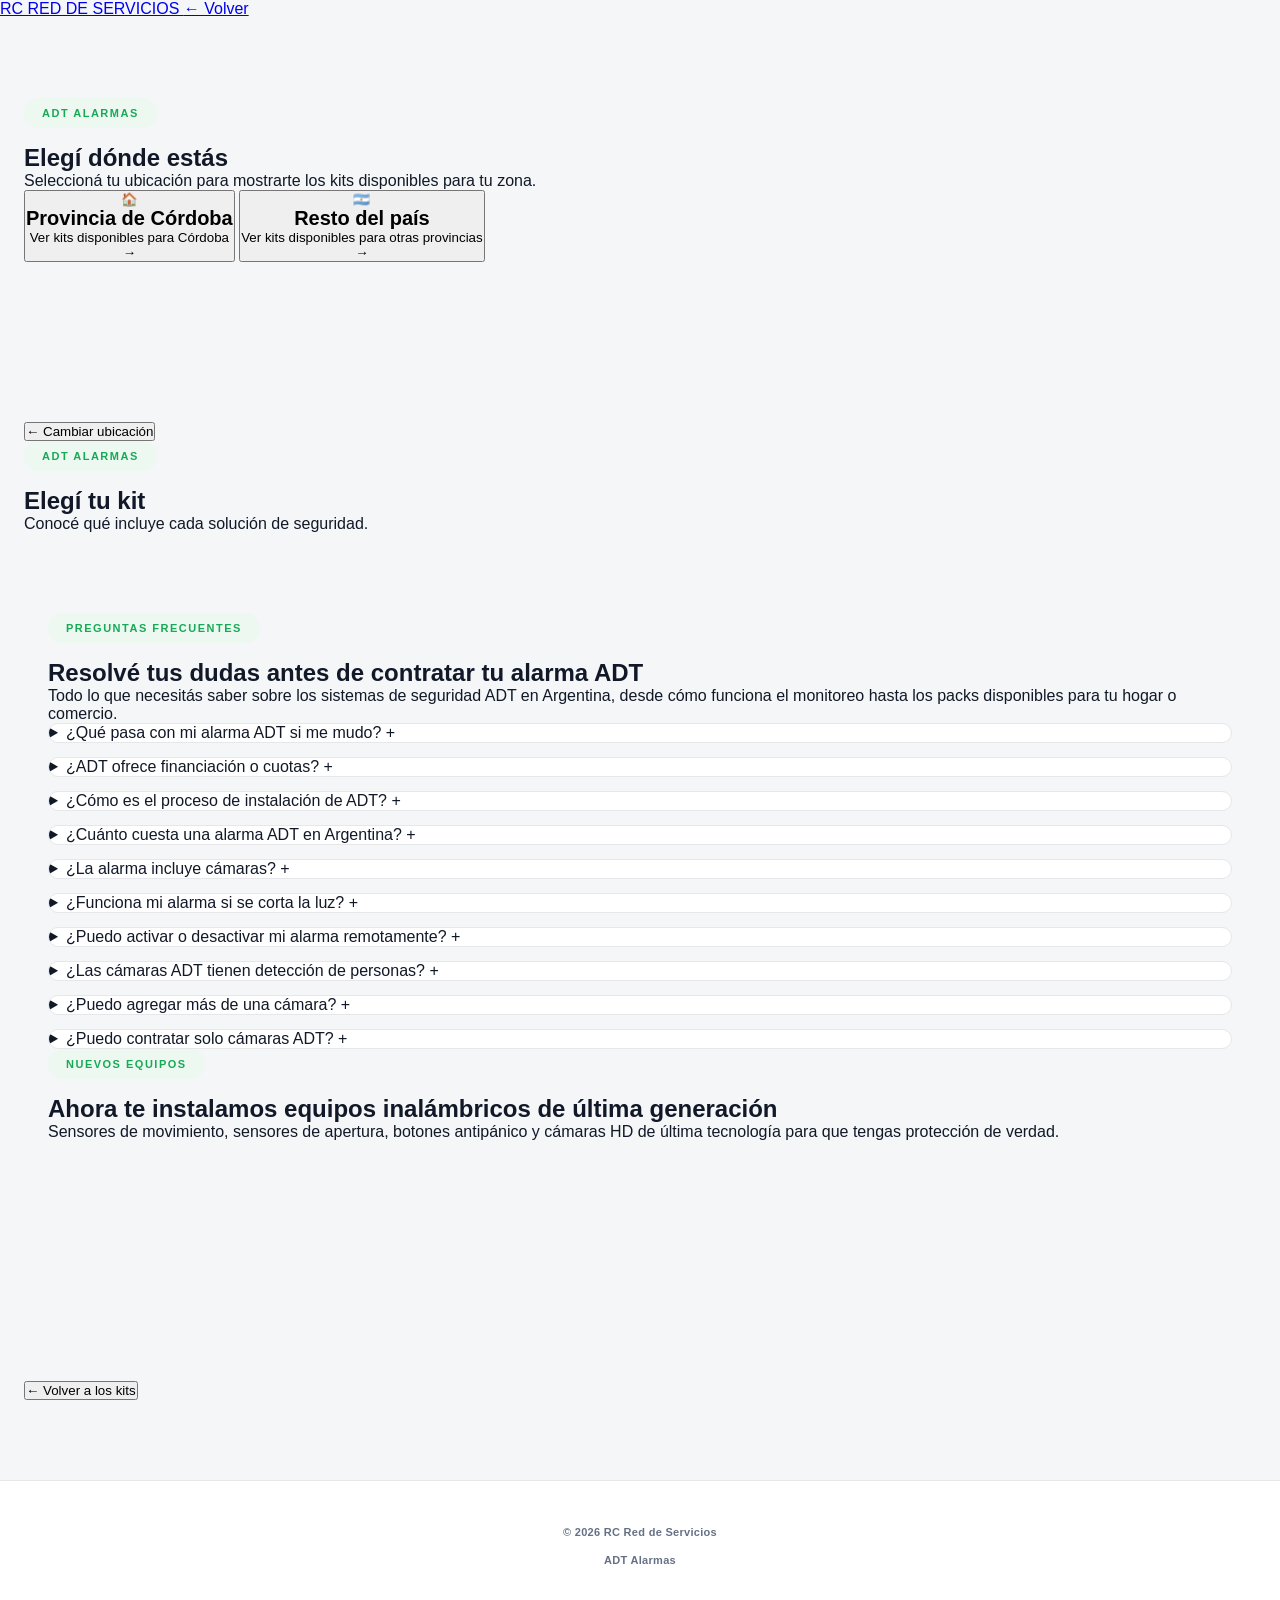
<file: adt.html>
<!DOCTYPE html>
<html lang="es">

<head>

    <meta charset="UTF-8">

    <meta
        name="viewport"
        content="width=device-width, initial-scale=1.0"
    >

    <title>ADT Alarmas | RC Red de Servicios</title>

    <meta
        name="description"
        content="Conocé los kits de ADT Alarmas disponibles para Córdoba y el resto del país."
    >

    <link
        rel="stylesheet"
        href="adt.css"
    >

</head>


<body>


    <!-- =====================================================
         HEADER
    ====================================================== -->

    <header class="adt-header">

        <div class="adt-header-inner">

            <a
                href="index.html"
                class="adt-logo"
            >
                RC RED DE SERVICIOS
            </a>

            <a
                href="index.html"
                class="back-link"
            >
                ← Volver
            </a>

        </div>

    </header>



    <!-- =====================================================
         CONTENEDOR PRINCIPAL
    ====================================================== -->

    <main class="adt-main">



        <!-- =================================================
             PANTALLA UBICACIÓN
        ================================================== -->

        <section
            id="location-screen"
            class="screen active"
        >

            <div class="screen-content">

                <span class="eyebrow">
                    ADT ALARMAS
                </span>

                <h1>
                    Elegí dónde estás
                </h1>

                <p class="intro">
                    Seleccioná tu ubicación para mostrarte
                    los kits disponibles para tu zona.
                </p>



                <div class="location-grid">


                    <!-- CÓRDOBA -->

                    <button
                        class="location-card"
                        data-location="cordoba"
                    >

                        <div class="location-icon">
                            🏠
                        </div>

                        <div>

                            <h2>
                                Provincia de Córdoba
                            </h2>

                            <p>
                                Ver kits disponibles
                                para Córdoba
                            </p>

                        </div>

                        <span class="arrow">
                            →
                        </span>

                    </button>



                    <!-- RESTO DEL PAÍS -->

                    <button
                        class="location-card"
                        data-location="resto-pais"
                    >

                        <div class="location-icon">
                            🇦🇷
                        </div>

                        <div>

                            <h2>
                                Resto del país
                            </h2>

                            <p>
                                Ver kits disponibles
                                para otras provincias
                            </p>

                        </div>

                        <span class="arrow">
                            →
                        </span>

                    </button>


                </div>

            </div>

        </section>



        <!-- =================================================
             PANTALLA KITS
        ================================================== -->

        <section
            id="kits-screen"
            class="screen"
        >

            <div class="screen-content wide">


                <!-- CAMBIAR UBICACIÓN -->

                <button
                    id="back-location"
                    class="back-button"
                >
                    ← Cambiar ubicación
                </button>



                <!-- ENCABEZADO -->

                <div class="section-heading">

                    <span
                        id="location-label"
                        class="eyebrow"
                    >
                        ADT ALARMAS
                    </span>

                    <h1>
                        Elegí tu kit
                    </h1>

                    <p>
                        Conocé qué incluye cada solución
                        de seguridad.
                    </p>

                </div>



                <!-- KITS -->

                <div
                    id="kits-grid"
                    class="kits-grid"
                >
                    <!-- Los kits se generan mediante JavaScript -->
                </div>



                <!-- =================================================
                     PREGUNTAS FRECUENTES ADT
                ================================================== -->

                <section class="faq-section">


                    <div class="faq-heading">

                        <span class="eyebrow">
                            PREGUNTAS FRECUENTES
                        </span>

                        <h2>
                            Resolvé tus dudas antes de contratar tu alarma ADT
                        </h2>

                        <p>
                            Todo lo que necesitás saber sobre los sistemas
                            de seguridad ADT en Argentina, desde cómo funciona
                            el monitoreo hasta los packs disponibles para tu
                            hogar o comercio.
                        </p>

                    </div>



                    <div class="faq-list">



                        <!-- PREGUNTA 1 -->

                        <details class="faq-item">

                            <summary>
                                <span>
                                    ¿Qué pasa con mi alarma ADT si me mudo?
                                </span>

                                <span class="faq-icon">
                                    +
                                </span>
                            </summary>

                            <div class="faq-answer">

                                <p>
                                    El sistema ADT es relocalizable: podés
                                    solicitar el traslado e instalación del
                                    equipo en tu nuevo domicilio.
                                </p>

                                <p>
                                    El servicio de mudanza lo coordina
                                    directamente el equipo de ADT y tiene un
                                    costo que se informa al momento de la
                                    solicitud.
                                </p>

                                <p>
                                    Si el nuevo domicilio requiere equipamiento
                                    adicional por tener más accesos o mayor
                                    superficie, un asesor te arma una propuesta
                                    actualizada.
                                </p>

                            </div>

                        </details>



                        <!-- PREGUNTA 2 -->

                        <details class="faq-item">

                            <summary>

                                <span>
                                    ¿ADT ofrece financiación o cuotas?
                                </span>

                                <span class="faq-icon">
                                    +
                                </span>

                            </summary>

                            <div class="faq-answer">

                                <p>
                                    Sí, contamos con opciones de financiación
                                    para la contratación de tu sistema de
                                    seguridad ADT.
                                </p>

                                <p>
                                    Las condiciones de cuotas y medios de pago
                                    se informan al momento de la cotización
                                    personalizada, ya que pueden variar según
                                    las promociones vigentes.
                                </p>

                                <p>
                                    Te recomendamos cotizar online para conocer
                                    las opciones disponibles actualmente para
                                    tu zona.
                                </p>

                            </div>

                        </details>



                        <!-- PREGUNTA 3 -->

                        <details class="faq-item">

                            <summary>

                                <span>
                                    ¿Cómo es el proceso de instalación de ADT?
                                </span>

                                <span class="faq-icon">
                                    +
                                </span>

                            </summary>

                            <div class="faq-answer">

                                <p>
                                    La instalación la realiza un técnico
                                    certificado de ADT directamente en tu
                                    domicilio o comercio, en toda Argentina.
                                </p>

                                <p>
                                    El proceso incluye la colocación del panel
                                    de control, los sensores de movimiento, los
                                    contactos magnéticos en puertas y ventanas,
                                    y las cámaras si las incluiste en tu pack.
                                </p>

                                <p>
                                    Una vez instalado, el técnico te explica el
                                    funcionamiento del sistema y te ayuda a
                                    configurar la app en tu celular.
                                </p>

                            </div>

                        </details>



                        <!-- PREGUNTA 4 -->

                        <details class="faq-item">

                            <summary>

                                <span>
                                    ¿Cuánto cuesta una alarma ADT en Argentina?
                                </span>

                                <span class="faq-icon">
                                    +
                                </span>

                            </summary>

                            <div class="faq-answer">

                                <p>
                                    El precio de una alarma ADT en Argentina
                                    depende del tipo de propiedad, la cantidad
                                    de sensores, las cámaras incluidas y el
                                    plan de monitoreo elegido.
                                </p>

                                <p>
                                    Los planes de monitoreo arrancan desde
                                    valores accesibles por día y frecuentemente
                                    contamos con promociones con meses de
                                    monitoreo bonificado.
                                </p>

                                <p>
                                    La forma más rápida de conocer el precio
                                    exacto para tu caso es completar la
                                    cotización online: recibís una propuesta
                                    personalizada en minutos, sin compromiso.
                                </p>

                            </div>

                        </details>



                        <!-- PREGUNTA 5 -->

                        <details class="faq-item">

                            <summary>

                                <span>
                                    ¿La alarma incluye cámaras?
                                </span>

                                <span class="faq-icon">
                                    +
                                </span>

                            </summary>

                            <div class="faq-answer">

                                <p>
                                    Los packs ADT te permiten incluir cámaras
                                    de seguridad como parte del sistema o
                                    agregarlas como complemento.
                                </p>

                                <p>
                                    Las cámaras inteligentes ADT detectan
                                    automáticamente personas desconocidas,
                                    te alertan en tiempo real y graban las
                                    24 horas con almacenamiento en nube y
                                    memoria interna.
                                </p>

                                <p>
                                    Al cotizar, un asesor te arma el pack más
                                    conveniente según la cantidad de ambientes
                                    y accesos de tu propiedad.
                                </p>

                            </div>

                        </details>



                        <!-- PREGUNTA 6 -->

                        <details class="faq-item">

                            <summary>

                                <span>
                                    ¿Funciona mi alarma si se corta la luz?
                                </span>

                                <span class="faq-icon">
                                    +
                                </span>

                            </summary>

                            <div class="faq-answer">

                                <p>
                                    Sí, el sistema de alarma ADT incluye una
                                    batería interna de respaldo que mantiene
                                    la protección activa hasta 12 horas ante
                                    un corte de energía eléctrica.
                                </p>

                                <p>
                                    Durante ese tiempo, el monitoreo continúa
                                    sin interrupciones y recibís una
                                    notificación en tu celular avisándote del
                                    corte.
                                </p>

                                <p>
                                    Cuando la electricidad se restablece, el
                                    sistema vuelve a operar con alimentación
                                    de red de forma automática.
                                </p>

                            </div>

                        </details>



                        <!-- PREGUNTA 7 -->

                        <details class="faq-item">

                            <summary>

                                <span>
                                    ¿Puedo activar o desactivar mi alarma remotamente?
                                </span>

                                <span class="faq-icon">
                                    +
                                </span>

                            </summary>

                            <div class="faq-answer">

                                <p>
                                    Sí, con la app oficial de ADT podés activar
                                    y desactivar tu alarma desde cualquier
                                    lugar del mundo, en cualquier momento.
                                </p>

                                <p>
                                    También podés consultar el estado del
                                    sistema, recibir alertas en tiempo real y
                                    controlar las cámaras sin necesidad de
                                    estar en casa.
                                </p>

                                <p>
                                    La app es compatible con Android e iOS y se
                                    conecta directamente con el panel de
                                    control instalado en tu propiedad.
                                </p>

                            </div>

                        </details>



                        <!-- PREGUNTA 8 -->

                        <details class="faq-item">

                            <summary>

                                <span>
                                    ¿Las cámaras ADT tienen detección de personas?
                                </span>

                                <span class="faq-icon">
                                    +
                                </span>

                            </summary>

                            <div class="faq-answer">

                                <p>
                                    Sí, las cámaras inteligentes ADT incorporan
                                    detección automática de personas.
                                </p>

                                <p>
                                    Cuando el sistema identifica un desconocido
                                    en tu propiedad, lanza una sirena de
                                    advertencia y te envía una notificación
                                    instantánea al celular.
                                </p>

                                <p>
                                    Además, todo queda grabado simultáneamente
                                    en la nube y en la memoria interna de cada
                                    cámara, lo que te permite revisar el
                                    historial de eventos en cualquier momento
                                    desde la app ADT.
                                </p>

                            </div>

                        </details>



                        <!-- PREGUNTA 9 -->

                        <details class="faq-item">

                            <summary>

                                <span>
                                    ¿Puedo agregar más de una cámara?
                                </span>

                                <span class="faq-icon">
                                    +
                                </span>

                            </summary>

                            <div class="faq-answer">

                                <p>
                                    Sí, podés incorporar la cantidad de cámaras
                                    que necesités según el tamaño de tu casa,
                                    departamento o comercio.
                                </p>

                                <p>
                                    El sistema ADT está diseñado para escalar:
                                    empezás con una cámara y ampliás el kit en
                                    cualquier momento sin cambiar el panel de
                                    control ni la app.
                                </p>

                                <p>
                                    Nuestros asesores te recomiendan la
                                    distribución óptima según los accesos y
                                    puntos ciegos de tu propiedad.
                                </p>

                            </div>

                        </details>



                        <!-- PREGUNTA 10 -->

                        <details class="faq-item">

                            <summary>

                                <span>
                                    ¿Puedo contratar solo cámaras ADT?
                                </span>

                                <span class="faq-icon">
                                    +
                                </span>

                            </summary>

                            <div class="faq-answer">

                                <p>
                                    Sí, contamos con Kits de Cámaras ADT que
                                    podés contratar de forma independiente,
                                    sin necesidad de incluir una alarma.
                                </p>

                                <p>
                                    Las cámaras te permiten acceder en vivo a
                                    las imágenes tanto de espacios interiores
                                    como exteriores directamente desde tu
                                    celular, las 24 horas del día.
                                </p>

                                <p>
                                    Todos los modelos incluyen reconocimiento
                                    de personas, audio de doble vía,
                                    almacenamiento en memoria interna y calidad
                                    HD.
                                </p>

                                <p>
                                    Es ideal para hogares y comercios en toda
                                    Argentina que buscan vigilancia sin la
                                    complejidad de un sistema completo.
                                </p>

                            </div>

                        </details>



                    </div>



                    <!-- =================================================
                         NUEVOS EQUIPOS
                    ================================================== -->

                    <div class="new-equipment-section">

                        <div class="new-equipment-content">

                            <span class="eyebrow">
                                NUEVOS EQUIPOS
                            </span>

                            <h2>
                                Ahora te instalamos equipos inalámbricos de última generación
                            </h2>

                            <p>
                                Sensores de movimiento, sensores de apertura,
                                botones antipánico y cámaras HD de última
                                tecnología para que tengas protección de verdad.
                            </p>

                        </div>

                    </div>


                </section>


            </div>

        </section>



        <!-- =================================================
             PANTALLA DETALLE
        ================================================== -->

        <section
            id="detail-screen"
            class="screen"
        >

            <div class="screen-content detail-container">


                <button
                    id="back-kits"
                    class="back-button"
                >
                    ← Volver a los kits
                </button>


                <div
                    id="kit-detail"
                    class="kit-detail"
                >
                    <!-- El contenido se genera mediante JS -->
                </div>


            </div>

        </section>


    </main>



    <!-- =====================================================
         FOOTER
    ====================================================== -->

    <footer class="adt-footer">

        <p>
            © <span id="current-year"></span>
            RC Red de Servicios
        </p>

        <p>
            ADT Alarmas
        </p>

    </footer>



    <script src="adt.js"></script>


    <!-- =====================================================
         ICONO FAQ
         CAMBIA + POR − AUTOMÁTICAMENTE
    ====================================================== -->

    <script>

        document.addEventListener(
            "DOMContentLoaded",
            function () {

                const faqItems =
                    document.querySelectorAll(
                        ".faq-item"
                    );


                faqItems.forEach(
                    function (item) {

                        item.addEventListener(
                            "toggle",
                            function () {

                                const icon =
                                    item.querySelector(
                                        ".faq-icon"
                                    );


                                if (
                                    item.open
                                ) {

                                    icon.textContent =
                                        "−";

                                } else {

                                    icon.textContent =
                                        "+";

                                }

                            }
                        );

                    }
                );

            }
        );

    </script>


</body>

</html>
</file>
<file: adt.css>
/* ==========================================================
   RC RED DE SERVICIOS - CSS COMPLETO
========================================================== */


/* ==========================================================
   RESET Y VARIABLES
========================================================== */

* {
    box-sizing: border-box;
    margin: 0;
    padding: 0;
}


:root {

    --bg:
        #f4f6f8;

    --white:
        #ffffff;

    --text:
        #111827;

    --muted:
        #667085;

    --border:
        #e5e7eb;

    --primary:
        #111827;

    --primary-light:
        #1f2937;

    --accent:
        #18a957;

    --accent-dark:
        #128242;

    --soft-green:
        #edf8f1;

    --shadow:
        0 20px 50px rgba(
            0,
            0,
            0,
            0.08
        );

    --shadow-hover:
        0 25px 60px rgba(
            0,
            0,
            0,
            0.13
        );

}


/* ==========================================================
   BODY
========================================================== */

html {

    scroll-behavior:
        smooth;

}


body {

    font-family:
        Arial,
        Helvetica,
        sans-serif;

    background:
        var(--bg);

    color:
        var(--text);

    min-height:
        100vh;

    overflow-x:
        hidden;

}


img {

    max-width:
        100%;

    display:
        block;

}


button,
a {

    -webkit-tap-highlight-color:
        transparent;

}


/* ==========================================================
   SECCIONES GENERALES
========================================================== */

section {

    width:
        100%;

    padding:
        80px 24px;

}


.section-inner {

    width:
        100%;

    max-width:
        1200px;

    margin:
        0 auto;

}


/* ==========================================================
   TITULOS DE SECCIÓN
========================================================== */

.section-title {

    max-width:
        850px;

    margin:
        0 auto 45px;

    text-align:
        center;

}


.eyebrow {

    display:
        inline-flex;

    align-items:
        center;

    justify-content:
        center;

    margin-bottom:
        16px;

    padding:
        9px 18px;

    border-radius:
        999px;

    background:
        var(--soft-green);

    color:
        var(--accent);

    font-size:
        11px;

    font-weight:
        800;

    letter-spacing:
        1.5px;

}


.section-title h2 {

    font-size:
        clamp(
            32px,
            4.5vw,
            52px
        );

    line-height:
        1.08;

    letter-spacing:
        -1.5px;

    font-weight:
        800;

    color:
        var(--text);

}


.section-title p {

    max-width:
        700px;

    margin:
        18px auto 0;

    color:
        var(--muted);

    font-size:
        15px;

    font-weight:
        500;

    line-height:
        1.7;

}


/* ==========================================================
   BOTONES GENERALES
========================================================== */

.buy-button,
.info-button {

    min-height:
        48px;

    padding:
        13px 18px;

    border-radius:
        12px;

    display:
        inline-flex;

    align-items:
        center;

    justify-content:
        center;

    text-align:
        center;

    text-decoration:
        none;

    font-size:
        12px;

    font-weight:
        800;

    letter-spacing:
        0.4px;

    cursor:
        pointer;

    transition:
        transform 0.2s ease,
        background 0.2s ease,
        border 0.2s ease,
        box-shadow 0.2s ease;

}


.buy-button {

    background:
        var(--accent);

    color:
        var(--white);

    border:
        1px solid var(--accent);

}


.buy-button:hover {

    background:
        var(--accent-dark);

    border-color:
        var(--accent-dark);

    transform:
        translateY(-2px);

    box-shadow:
        0 10px 25px rgba(
            24,
            169,
            87,
            0.25
        );

}


.info-button {

    background:
        var(--white);

    color:
        var(--text);

    border:
        1px solid var(--border);

}


.info-button:hover {

    border-color:
        var(--text);

    background:
        #f9fafb;

    transform:
        translateY(-2px);

}


/* ==========================================================
   SELECTOR DE UBICACIÓN ADT
========================================================== */

.location-selector {

    display:
        flex;

    justify-content:
        center;

    align-items:
        center;

    flex-wrap:
        wrap;

    gap:
        14px;

    margin:
        0 auto 45px;

}


.location-button {

    min-width:
        220px;

    padding:
        17px 30px;

    border:
        1px solid var(--border);

    border-radius:
        14px;

    background:
        var(--white);

    color:
        var(--text);

    font-family:
        inherit;

    font-size:
        13px;

    font-weight:
        800;

    letter-spacing:
        0.5px;

    cursor:
        pointer;

    transition:
        transform 0.2s ease,
        box-shadow 0.2s ease,
        border-color 0.2s ease,
        background 0.2s ease;

}


.location-button:hover {

    transform:
        translateY(-3px);

    border-color:
        var(--accent);

    background:
        var(--soft-green);

    box-shadow:
        0 12px 30px rgba(
            0,
            0,
            0,
            0.08
        );

}


/* ==========================================================
   PRODUCTOS ADT
========================================================== */

.adt-products {

    display:
        grid;

    grid-template-columns:
        repeat(
            3,
            minmax(
                0,
                1fr
            )
        );

    gap:
        24px;

}


.product-card {

    position:
        relative;

    display:
        flex;

    flex-direction:
        column;

    min-width:
        0;

    background:
        var(--white);

    border:
        1px solid var(--border);

    border-radius:
        22px;

    overflow:
        hidden;

    box-shadow:
        0 8px 25px rgba(
            0,
            0,
            0,
            0.04
        );

    transition:
        transform 0.25s ease,
        box-shadow 0.25s ease,
        border-color 0.25s ease;

}


.product-card:hover {

    transform:
        translateY(-6px);

    border-color:
        #d1d5db;

    box-shadow:
        var(--shadow-hover);

}


/* ==========================================================
   IMAGEN PRODUCTO ADT
========================================================== */

.product-image {

    position:
        relative;

    height:
        270px;

    background:
        #f1f3f5;

    overflow:
        hidden;

    cursor:
        pointer;

}


.product-image::after {

    content:
        "VER IMAGEN";

    position:
        absolute;

    left:
        50%;

    bottom:
        16px;

    transform:
        translateX(-50%);

    padding:
        8px 14px;

    border-radius:
        999px;

    background:
        rgba(
            17,
            24,
            39,
            0.78
        );

    color:
        var(--white);

    font-size:
        10px;

    font-weight:
        800;

    letter-spacing:
        1px;

    opacity:
        0;

    transition:
        opacity 0.2s ease;

}


.product-image:hover::after {

    opacity:
        1;

}


.product-image img {

    width:
        100%;

    height:
        100%;

    object-fit:
        cover;

    transition:
        transform 0.35s ease;

}


.product-image:hover img {

    transform:
        scale(1.04);

}


/* ==========================================================
   INFORMACIÓN PRODUCTO ADT
========================================================== */

.product-info {

    display:
        flex;

    flex-direction:
        column;

    flex:
        1;

    padding:
        24px;

}


.product-info h3 {

    min-height:
        52px;

    color:
        var(--text);

    font-size:
        19px;

    line-height:
        1.25;

    font-weight:
        800;

}


.product-info p {

    flex:
        1;

    margin-top:
        14px;

    color:
        var(--muted);

    font-size:
        14px;

    line-height:
        1.65;

}


/* ==========================================================
   BOTONES PRODUCTO
========================================================== */

.product-buttons {

    display:
        grid;

    grid-template-columns:
        1fr 1fr;

    gap:
        10px;

    margin-top:
        22px;

}


.product-buttons .buy-button,
.product-buttons .info-button {

    width:
        100%;

}


/* ==========================================================
   DIRECTV
========================================================== */

#directv {

    background:
        var(--white);

}


.directv-grid {

    display:
        grid;

    grid-template-columns:
        repeat(
            2,
            minmax(
                0,
                1fr
            )
        );

    gap:
        28px;

    max-width:
        1000px;

    margin:
        0 auto;

}


.directv-card {

    display:
        flex;

    flex-direction:
        column;

    background:
        var(--white);

    border:
        1px solid var(--border);

    border-radius:
        22px;

    overflow:
        hidden;

    box-shadow:
        0 10px 30px rgba(
            0,
            0,
            0,
            0.05
        );

    transition:
        transform 0.25s ease,
        box-shadow 0.25s ease;

}


.directv-card:hover {

    transform:
        translateY(-6px);

    box-shadow:
        var(--shadow-hover);

}


/* ==========================================================
   IMAGEN DIRECTV
========================================================== */

.directv-image {

    position:
        relative;

    height:
        300px;

    background:
        #eef1f4;

    overflow:
        hidden;

    cursor:
        pointer;

}


.directv-image::after {

    content:
        "VER IMAGEN";

    position:
        absolute;

    left:
        50%;

    bottom:
        16px;

    transform:
        translateX(-50%);

    padding:
        8px 14px;

    border-radius:
        999px;

    background:
        rgba(
            17,
            24,
            39,
            0.78
        );

    color:
        var(--white);

    font-size:
        10px;

    font-weight:
        800;

    letter-spacing:
        1px;

    opacity:
        0;

    transition:
        opacity 0.2s ease;

}


.directv-image:hover::after {

    opacity:
        1;

}


.directv-image img {

    width:
        100%;

    height:
        100%;

    object-fit:
        cover;

    transition:
        transform 0.35s ease;

}


.directv-image:hover img {

    transform:
        scale(1.03);

}


/* ==========================================================
   INFORMACIÓN DIRECTV
========================================================== */

.directv-info {

    display:
        flex;

    flex-direction:
        column;

    flex:
        1;

    padding:
        28px;

}


.directv-info h3 {

    min-height:
        58px;

    color:
        var(--text);

    font-size:
        20px;

    line-height:
        1.3;

    font-weight:
        800;

}


.directv-info p {

    flex:
        1;

    margin-top:
        15px;

    color:
        var(--muted);

    font-size:
        14px;

    line-height:
        1.7;

}


/* ==========================================================
   BOTONES DIRECTV
========================================================== */

.directv-buttons {

    display:
        grid;

    grid-template-columns:
        1fr 1fr;

    gap:
        10px;

    margin-top:
        24px;

}


.directv-buttons .buy-button,
.directv-buttons .info-button {

    width:
        100%;

}


/* ==========================================================
   FAQ
========================================================== */

#adt-faq {

    display:
        none;

    max-width:
        950px;

    margin:
        85px auto 0;

    padding-top:
        75px;

    border-top:
        1px solid var(--border);

}


.faq-header {

    max-width:
        850px;

    margin:
        0 auto 40px;

    text-align:
        center;

}


.faq-header h2 {

    color:
        var(--text);

    font-size:
        clamp(
            28px,
            4vw,
            46px
        );

    line-height:
        1.12;

    letter-spacing:
        -1.2px;

    font-weight:
        800;

}


.faq-header p {

    margin-top:
        18px;

    color:
        var(--muted);

    font-size:
        14px;

    line-height:
        1.75;

}


/* ==========================================================
   LISTA FAQ
========================================================== */

.faq-list {

    display:
        flex;

    flex-direction:
        column;

    gap:
        14px;

}


.faq-item {

    overflow:
        hidden;

    background:
        var(--white);

    border:
        1px solid var(--border);

    border-radius:
        18px;

    transition:
        border-color 0.25s ease,
        box-shadow 0.25s ease;

}


.faq-item:hover {

    border-color:
        #d1d5db;

    box-shadow:
        0 8px 25px rgba(
            0,
            0,
            0,
            0.04
        );

}


/* ==========================================================
   PREGUNTA FAQ
========================================================== */

.faq-question {

    width:
        100%;

    padding:
        22px 24px;

    display:
        flex;

    align-items:
        center;

    justify-content:
        space-between;

    gap:
        20px;

    border:
        none;

    background:
        transparent;

    color:
        var(--text);

    text-align:
        left;

    font-family:
        inherit;

    font-size:
        15px;

    font-weight:
        800;

    cursor:
        pointer;

}


.faq-question span {

    width:
        34px;

    height:
        34px;

    flex-shrink:
        0;

    display:
        flex;

    align-items:
        center;

    justify-content:
        center;

    border-radius:
        50%;

    background:
        var(--soft-green);

    color:
        var(--accent);

    font-size:
        23px;

    font-weight:
        400;

    transition:
        transform 0.25s ease,
        background 0.25s ease,
        color 0.25s ease;

}


.faq-item.open {

    border-color:
        rgba(
            24,
            169,
            87,
            0.35
        );

}


.faq-item.open .faq-question span {

    transform:
        rotate(
            45deg
        );

    background:
        var(--accent);

    color:
        var(--white);

}


/* ==========================================================
   RESPUESTA FAQ
========================================================== */

.faq-answer {

    max-height:
        0;

    overflow:
        hidden;

    padding:
        0 24px;

    color:
        var(--muted);

    font-size:
        14px;

    line-height:
        1.75;

    transition:
        max-height 0.35s ease,
        padding 0.35s ease;

}


.faq-item.open .faq-answer {

    max-height:
        500px;

    padding:
        0 24px 24px;

}


/* ==========================================================
   NUEVOS EQUIPOS
========================================================== */

.new-equipment {

    position:
        relative;

    overflow:
        hidden;

    margin-top:
        42px;

    padding:
        42px;

    border-radius:
        24px;

    background:
        linear-gradient(
            135deg,
            #111827,
            #1f2937
        );

    color:
        var(--white);

    box-shadow:
        0 20px 50px rgba(
            17,
            24,
            39,
            0.16
        );

}


.new-equipment::before {

    content:
        "";

    position:
        absolute;

    width:
        300px;

    height:
        300px;

    top:
        -150px;

    right:
        -100px;

    border-radius:
        50%;

    background:
        rgba(
            24,
            169,
            87,
            0.15
        );

    filter:
        blur(
            60px
        );

}


.new-equipment h3 {

    position:
        relative;

    z-index:
        1;

    margin-bottom:
        18px;

    color:
        var(--white);

    font-size:
        clamp(
            27px,
            4vw,
            40px
        );

    letter-spacing:
        -1px;

}


.new-equipment p {

    position:
        relative;

    z-index:
        1;

    max-width:
        800px;

    color:
        rgba(
            255,
            255,
            255,
            0.78
        );

    font-size:
        15px;

    line-height:
        1.75;

}


/* ==========================================================
   FOOTER
========================================================== */

footer {

    padding:
        45px 24px;

    display:
        flex;

    flex-direction:
        column;

    align-items:
        center;

    justify-content:
        center;

    gap:
        16px;

    background:
        var(--white);

    border-top:
        1px solid var(--border);

    text-align:
        center;

}


footer img {

    width:
        auto;

    max-width:
        170px;

    max-height:
        65px;

    object-fit:
        contain;

}


footer p {

    color:
        var(--muted);

    font-size:
        11px;

    font-weight:
        600;

    letter-spacing:
        0.3px;

}


/* ==========================================================
   REDES SOCIALES
========================================================== */

.socials {

    position:
        fixed;

    right:
        22px;

    bottom:
        22px;

    z-index:
        100;

    display:
        flex;

    flex-direction:
        column;

    gap:
        12px;

}


.social-button {

    width:
        52px;

    height:
        52px;

    display:
        flex;

    align-items:
        center;

    justify-content:
        center;

    border-radius:
        50%;

    background:
        var(--white);

    color:
        var(--text);

    border:
        1px solid var(--border);

    box-shadow:
        0 12px 30px rgba(
            0,
            0,
            0,
            0.14
        );

    transition:
        transform 0.2s ease,
        box-shadow 0.2s ease,
        background 0.2s ease;

}


.social-button:hover {

    transform:
        translateY(-4px);

    box-shadow:
        0 16px 35px rgba(
            0,
            0,
            0,
            0.18
        );

}


.social-button svg {

    width:
        23px;

    height:
        23px;

    fill:
        currentColor;

}


.social-button:first-child {

    background:
        var(--accent);

    color:
        var(--white);

    border-color:
        var(--accent);

}


/* ==========================================================
   MODAL
========================================================== */

.modal-overlay {

    position:
        fixed;

    inset:
        0;

    z-index:
        1000;

    display:
        flex;

    align-items:
        center;

    justify-content:
        center;

    padding:
        24px;

    background:
        rgba(
            17,
            24,
            39,
            0.72
        );

    opacity:
        0;

    visibility:
        hidden;

    transition:
        opacity 0.25s ease,
        visibility 0.25s ease;

}


.modal-overlay.active {

    opacity:
        1;

    visibility:
        visible;

}


/* ==========================================================
   CAJA MODAL
========================================================== */

.modal {

    position:
        relative;

    width:
        100%;

    max-width:
        1000px;

    max-height:
        90vh;

    overflow-y:
        auto;

    display:
        grid;

    grid-template-columns:
        minmax(
            0,
            1fr
        )
        minmax(
            0,
            1fr
        );

    background:
        var(--white);

    border-radius:
        24px;

    overflow:
        hidden;

    transform:
        translateY(
            20px
        )
        scale(
            0.98
        );

    transition:
        transform 0.25s ease;

}


.modal-overlay.active .modal {

    transform:
        translateY(
            0
        )
        scale(
            1
        );

}


/* ==========================================================
   CERRAR MODAL
========================================================== */

.modal-close {

    position:
        absolute;

    top:
        16px;

    right:
        16px;

    z-index:
        10;

    width:
        42px;

    height:
        42px;

    display:
        flex;

    align-items:
        center;

    justify-content:
        center;

    border:
        none;

    border-radius:
        50%;

    background:
        rgba(
            255,
            255,
            255,
            0.95
        );

    color:
        var(--text);

    font-size:
        30px;

    line-height:
        1;

    cursor:
        pointer;

    box-shadow:
        0 5px 18px rgba(
            0,
            0,
            0,
            0.12
        );

}


/* ==========================================================
   IMAGEN MODAL
========================================================== */

.modal-image {

    min-height:
        500px;

    background:
        #f1f3f5;

}


.modal-image img {

    width:
        100%;

    height:
        100%;

    min-height:
        500px;

    object-fit:
        cover;

}


/* ==========================================================
   CONTENIDO MODAL
========================================================== */

.modal-content {

    padding:
        48px 40px;

}


.category {

    display:
        inline-block;

    margin-bottom:
        15px;

    color:
        var(--accent);

    font-size:
        11px;

    font-weight:
        800;

    letter-spacing:
        1.5px;

}


.modal-content h2 {

    color:
        var(--text);

    font-size:
        clamp(
            27px,
            3vw,
            40px
        );

    line-height:
        1.1;

    letter-spacing:
        -1px;

}


.modal-content > p {

    margin-top:
        18px;

    color:
        var(--muted);

    font-size:
        15px;

    line-height:
        1.7;

}


.includes-title {

    margin-top:
        28px;

    margin-bottom:
        15px;

    color:
        var(--text);

    font-size:
        12px;

    font-weight:
        800;

    letter-spacing:
        1px;

}


.includes-list {

    list-style:
        none;

    display:
        flex;

    flex-direction:
        column;

    gap:
        12px;

}


.includes-list li {

    position:
        relative;

    padding-left:
        24px;

    color:
        #475467;

    font-size:
        14px;

    line-height:
        1.5;

}


.includes-list li::before {

    content:
        "✓";

    position:
        absolute;

    left:
        0;

    top:
        0;

    color:
        var(--accent);

    font-weight:
        900;

}


/* ==========================================================
   ACCIONES MODAL
========================================================== */

.modal-actions {

    display:
        grid;

    grid-template-columns:
        1fr;

    gap:
        12px;

    margin-top:
        32px;

}


.modal-actions .buy-button,
.modal-actions .info-button {

    width:
        100%;

}


/* ==========================================================
   LIGHTBOX
========================================================== */

.lightbox {

    position:
        fixed;

    inset:
        0;

    z-index:
        2000;

    display:
        flex;

    align-items:
        center;

    justify-content:
        center;

    padding:
        30px;

    background:
        rgba(
            0,
            0,
            0,
            0.88
        );

    opacity:
        0;

    visibility:
        hidden;

    cursor:
        zoom-out;

    transition:
        opacity 0.25s ease,
        visibility 0.25s ease;

}


.lightbox.active {

    opacity:
        1;

    visibility:
        visible;

}


.lightbox img {

    max-width:
        95vw;

    max-height:
        90vh;

    object-fit:
        contain;

    border-radius:
        12px;

    box-shadow:
        0 20px 70px rgba(
            0,
            0,
            0,
            0.4
        );

    cursor:
        default;

}


/* ==========================================================
   RESPONSIVE - TABLET
========================================================== */

@media (
    max-width: 1000px
) {

    .adt-products {

        grid-template-columns:
            repeat(
                2,
                minmax(
                    0,
                    1fr
                )
            );

    }


    .modal {

        max-width:
            800px;

    }


    .modal-content {

        padding:
            38px 30px;

    }


    .modal-image {

        min-height:
            420px;

    }


    .modal-image img {

        min-height:
            420px;

    }

}


/* ==========================================================
   RESPONSIVE - TABLET CHICA
========================================================== */

@media (
    max-width: 800px
) {

    section {

        padding:
            65px 20px;

    }


    .directv-grid {

        grid-template-columns:
            1fr;

        max-width:
            550px;

    }


    .modal {

        grid-template-columns:
            1fr;

        max-width:
            560px;

        max-height:
            90vh;

    }


    .modal-image {

        min-height:
            300px;

        max-height:
            350px;

    }


    .modal-image img {

        min-height:
            300px;

        max-height:
            350px;

    }

}


/* ==========================================================
   RESPONSIVE - MOBILE
========================================================== */

@media (
    max-width: 650px
) {

    section {

        padding:
            55px 16px;

    }


    .section-title {

        margin-bottom:
            35px;

    }


    .section-title h2 {

        font-size:
            30px;

        letter-spacing:
            -1px;

    }


    .section-title p {

        font-size:
            13px;

        line-height:
            1.65;

    }


    /* UBICACIÓN */

    .location-selector {

        flex-direction:
            column;

        gap:
            12px;

        margin-bottom:
            35px;

    }


    .location-button {

        width:
            100%;

        min-width:
            0;

        padding:
            16px 20px;

    }


    /* PRODUCTOS */

    .adt-products {

        grid-template-columns:
            1fr;

        gap:
            20px;

    }


    .product-image {

        height:
            250px;

    }


    .product-info {

        padding:
            22px;

    }


    .product-info h3 {

        min-height:
            auto;

        font-size:
            18px;

    }


    .product-info p {

        font-size:
            13px;

    }


    .product-buttons {

        grid-template-columns:
            1fr;

    }


    /* DIRECTV */

    .directv-image {

        height:
            250px;

    }


    .directv-info {

        padding:
            22px;

    }


    .directv-info h3 {

        min-height:
            auto;

        font-size:
            18px;

    }


    .directv-info p {

        font-size:
            13px;

    }


    .directv-buttons {

        grid-template-columns:
            1fr;

    }


    /* FAQ */

    #adt-faq {

        margin-top:
            60px;

        padding-top:
            55px;

    }


    .faq-header {

        margin-bottom:
            30px;

    }


    .faq-header h2 {

        font-size:
            27px;

        letter-spacing:
            -0.8px;

    }


    .faq-header p {

        font-size:
            13px;

        line-height:
            1.7;

    }


    .faq-question {

        padding:
            19px 18px;

        gap:
            12px;

        font-size:
            13px;

        line-height:
            1.45;

    }


    .faq-question span {

        width:
            32px;

        height:
            32px;

        font-size:
            21px;

    }


    .faq-answer {

        padding:
            0 18px;

        font-size:
            13px;

    }


    .faq-item.open .faq-answer {

        padding:
            0 18px 20px;

    }


    /* NUEVOS EQUIPOS */

    .new-equipment {

        margin-top:
            30px;

        padding:
            30px 22px;

        border-radius:
            20px;

    }


    .new-equipment h3 {

        font-size:
            28px;

    }


    .new-equipment p {

        font-size:
            13px;

        line-height:
            1.7;

    }


    /* FOOTER */

    footer {

        padding:
            35px 20px;

    }


    footer img {

        max-width:
            140px;

    }


    /* REDES */

    .socials {

        right:
            15px;

        bottom:
            15px;

        gap:
            10px;

    }


    .social-button {

        width:
            48px;

        height:
            48px;

    }


    /* MODAL */

    .modal-overlay {

        padding:
            12px;

    }


    .modal {

        max-height:
            94vh;

        border-radius:
            20px;

    }


    .modal-image {

        min-height:
            250px;

        max-height:
            280px;

    }


    .modal-image img {

        min-height:
            250px;

        max-height:
            280px;

    }


    .modal-content {

        padding:
            30px 22px;

    }


    .modal-content h2 {

        font-size:
            27px;

    }


    .modal-content > p {

        font-size:
            14px;

    }


    .includes-list li {

        font-size:
            13px;

    }


    .modal-close {

        width:
            38px;

        height:
            38px;

        top:
            12px;

        right:
            12px;

        font-size:
            27px;

    }


    /* LIGHTBOX */

    .lightbox {

        padding:
            15px;

    }


    .lightbox img {

        max-width:
            100%;

        max-height:
            88vh;

    }

}


/* ==========================================================
   RESPONSIVE - MOBILE PEQUEÑO
========================================================== */

@media (
    max-width: 380px
) {

    .section-title h2 {

        font-size:
            27px;

    }


    .product-image {

        height:
            220px;

    }


    .directv-image {

        height:
            220px;

    }


    .faq-question {

        font-size:
            12px;

    }


    .buy-button,
    .info-button {

        font-size:
            11px;

    }

}
</file>
